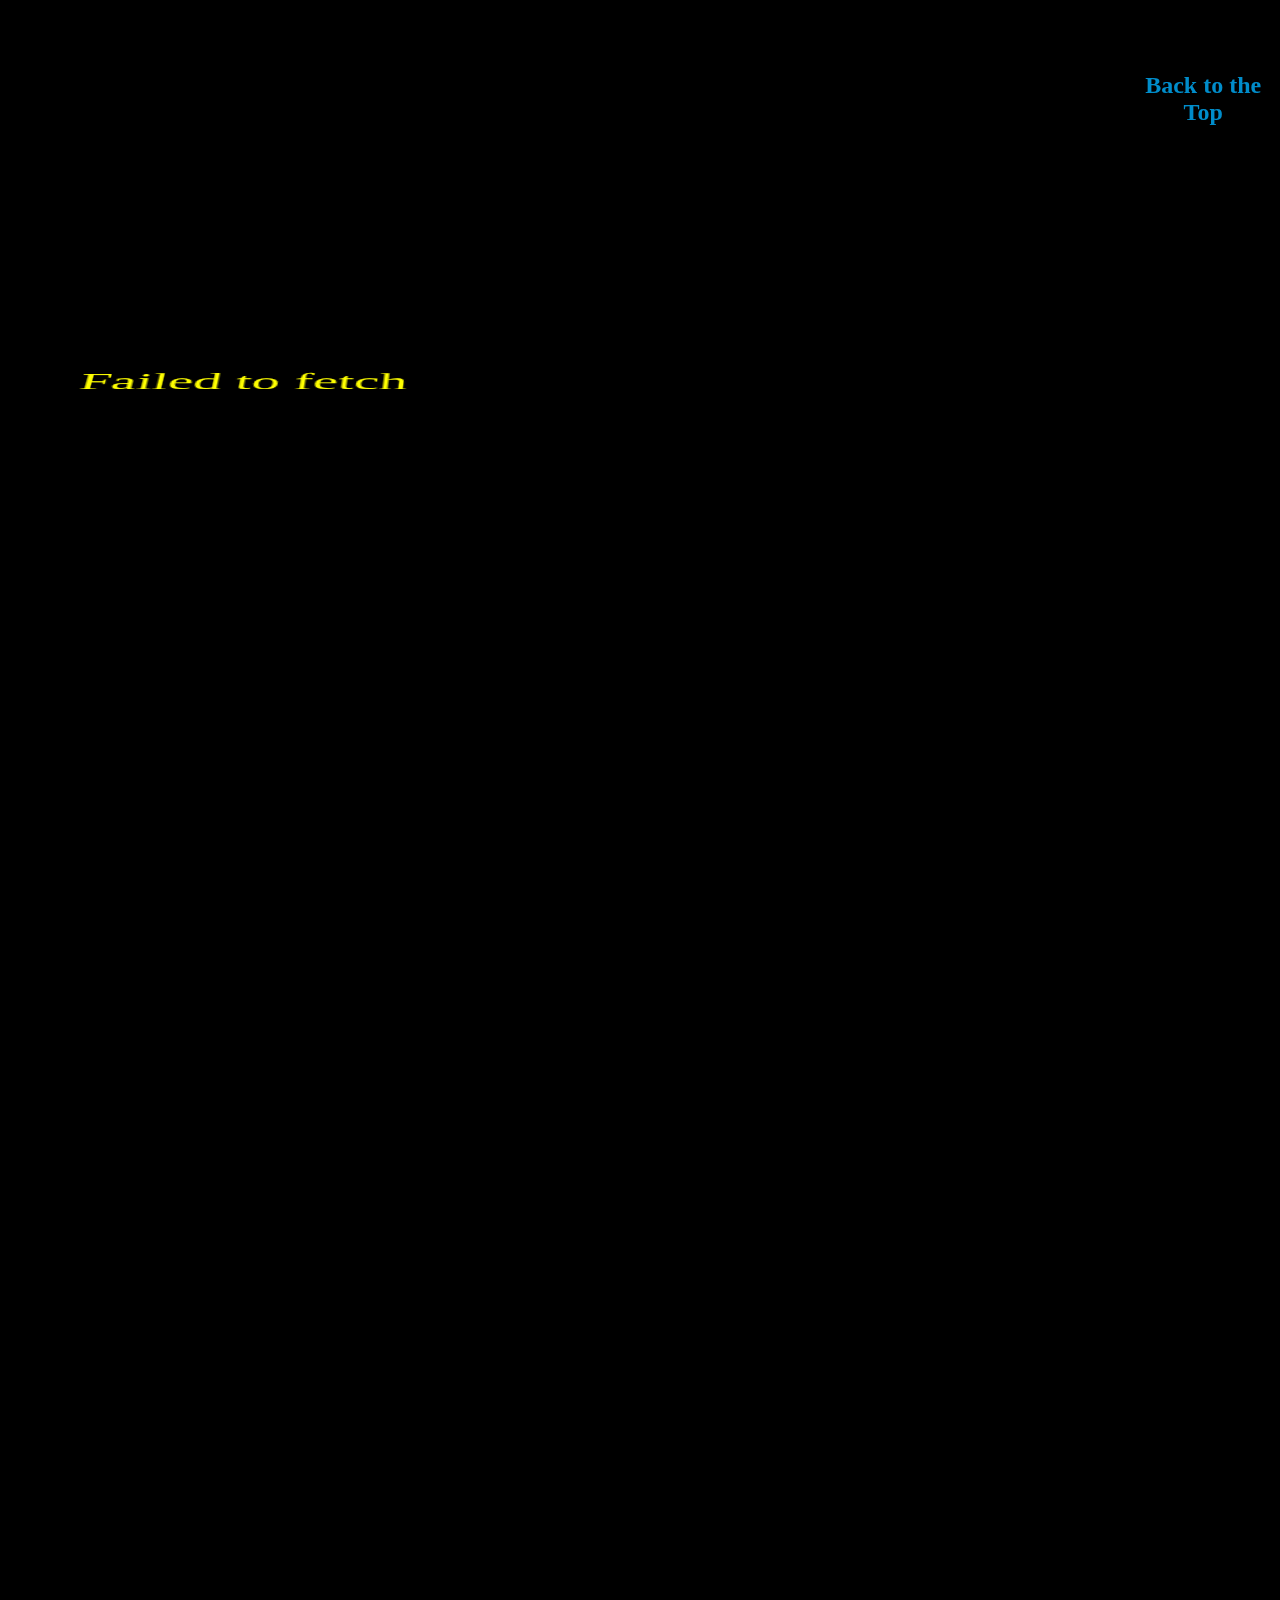
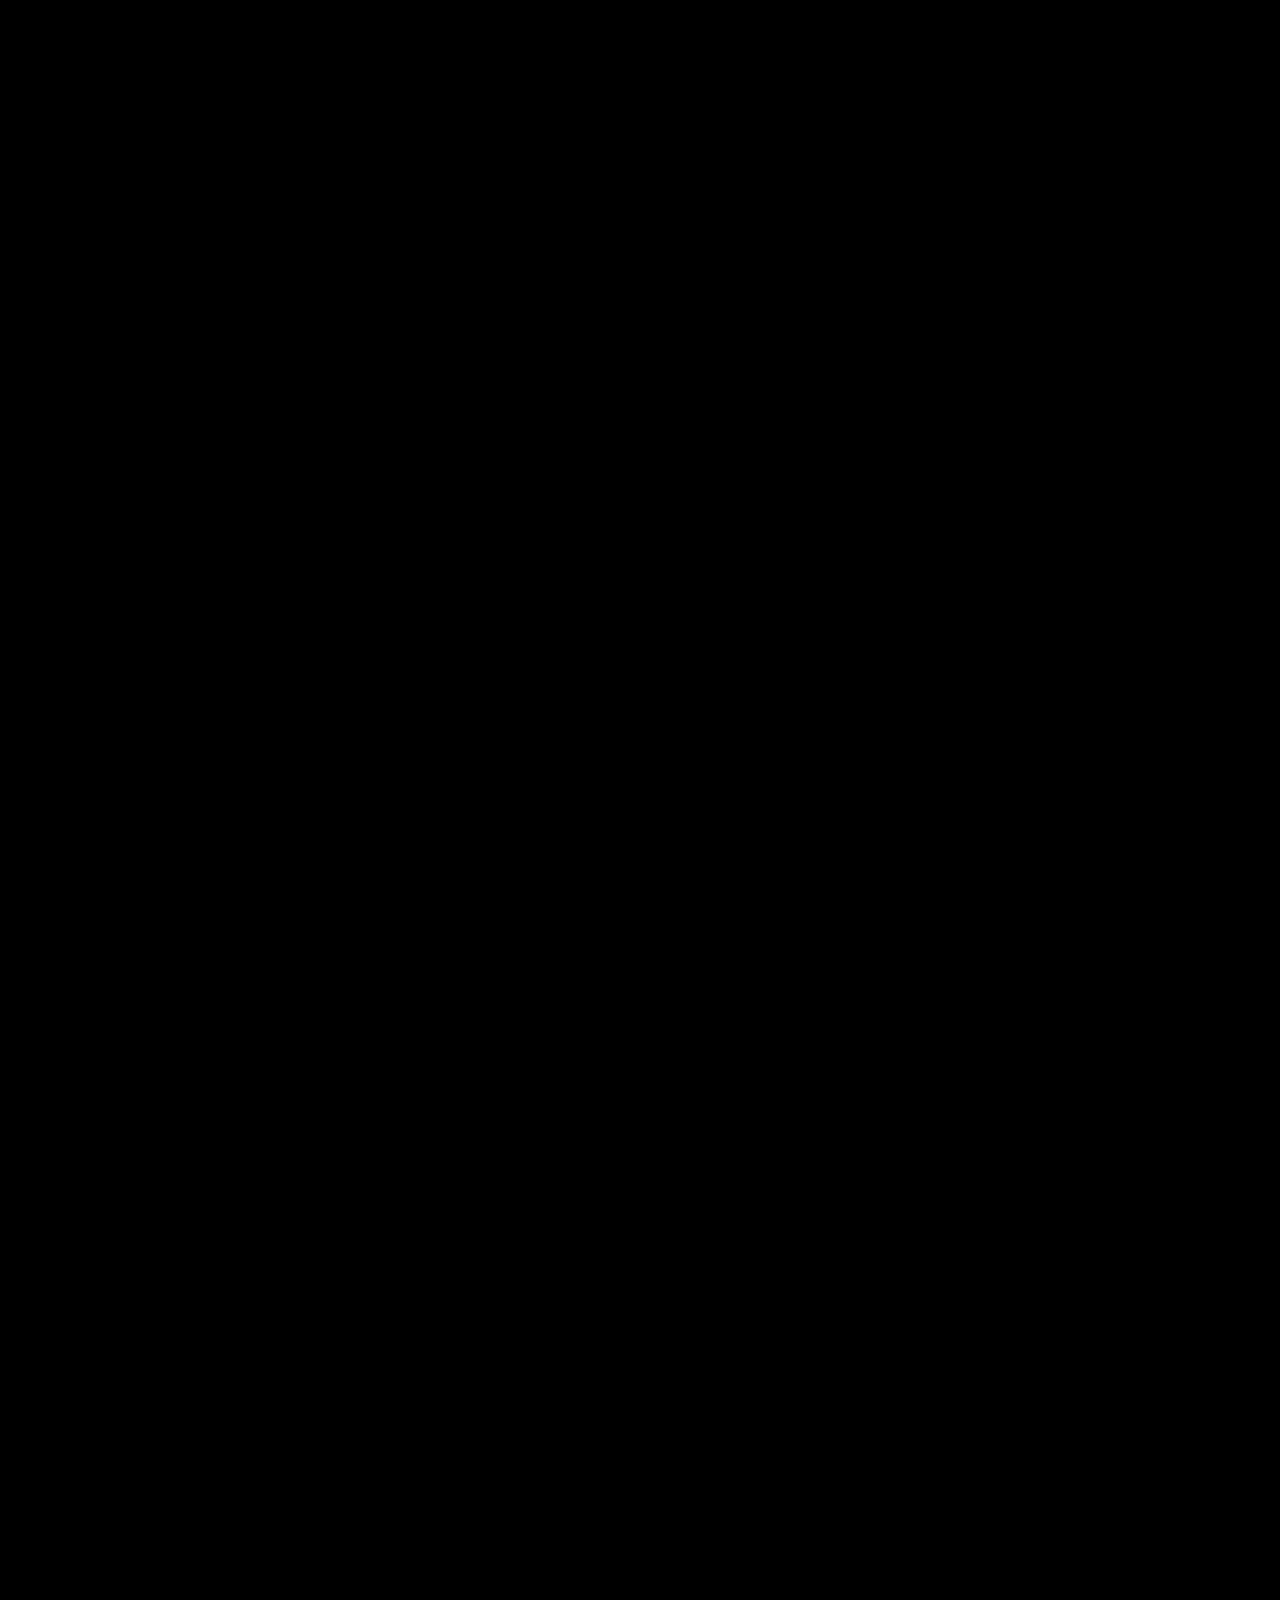
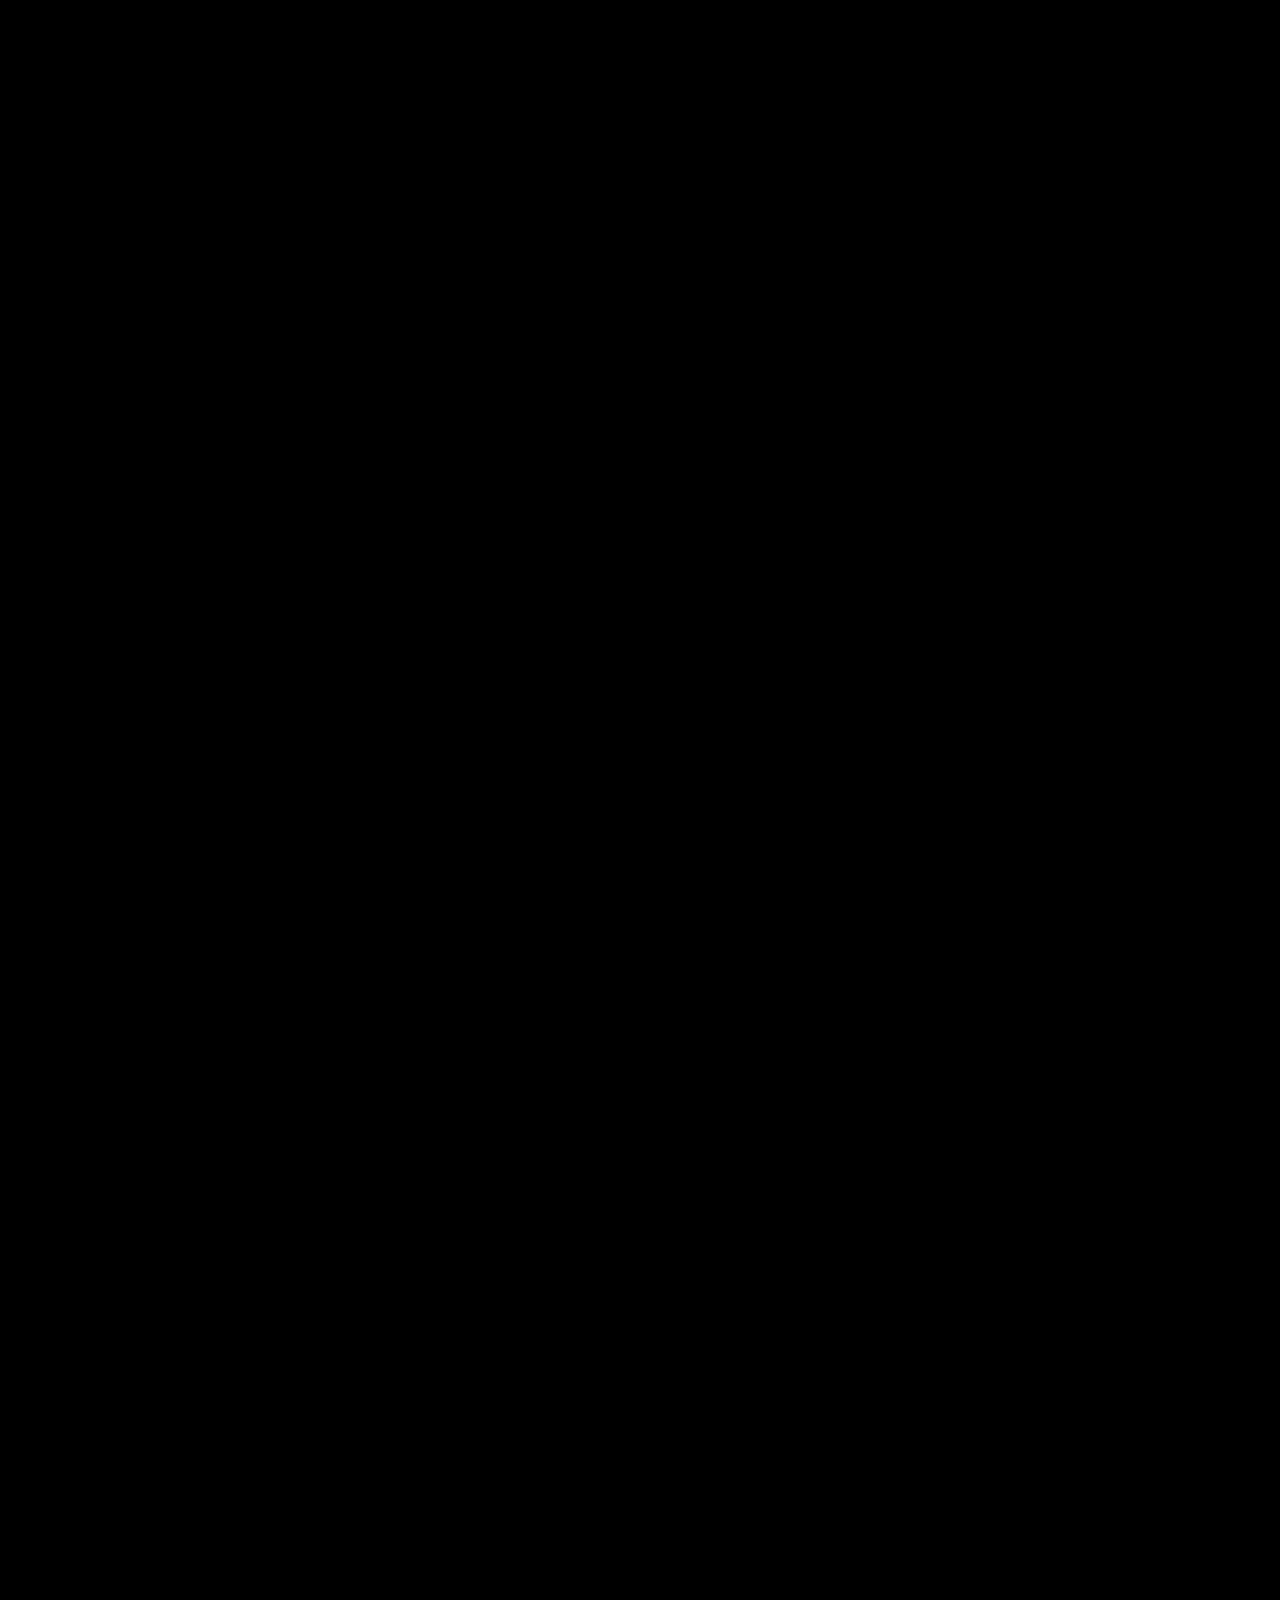
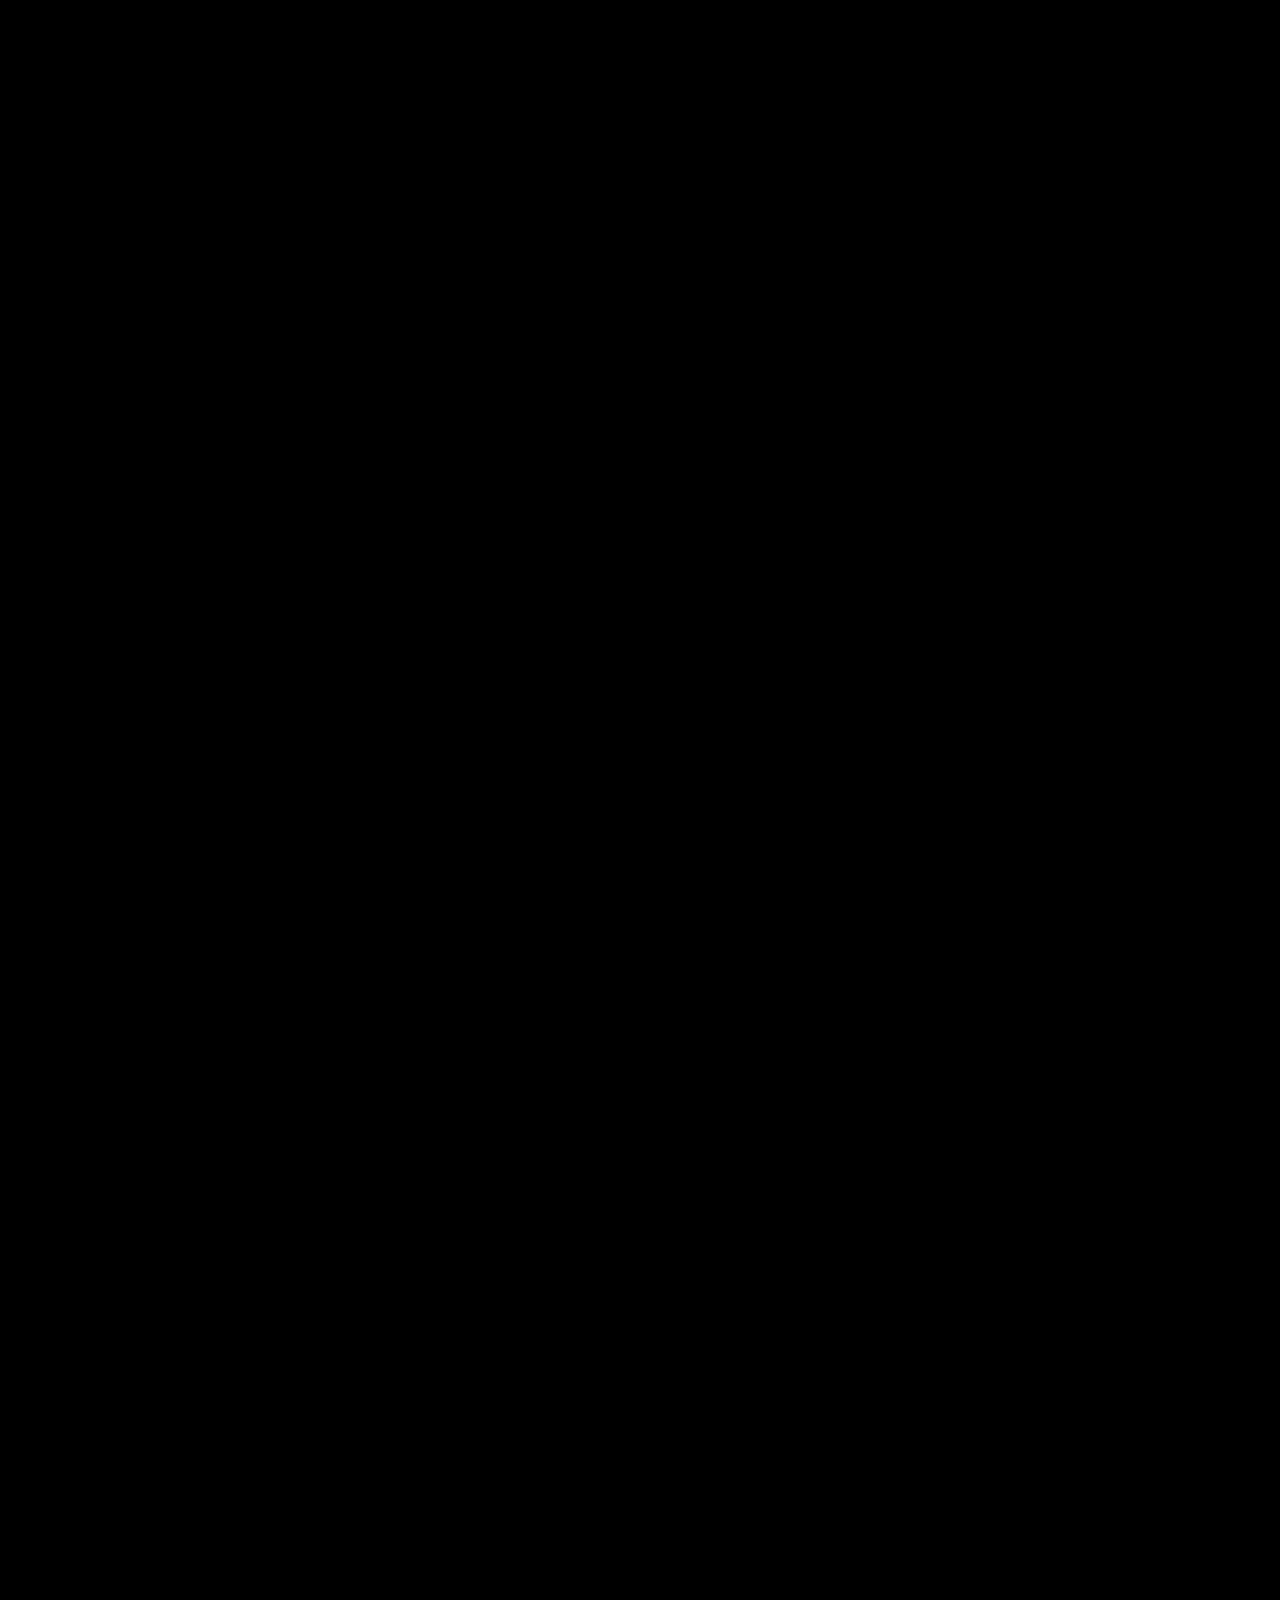
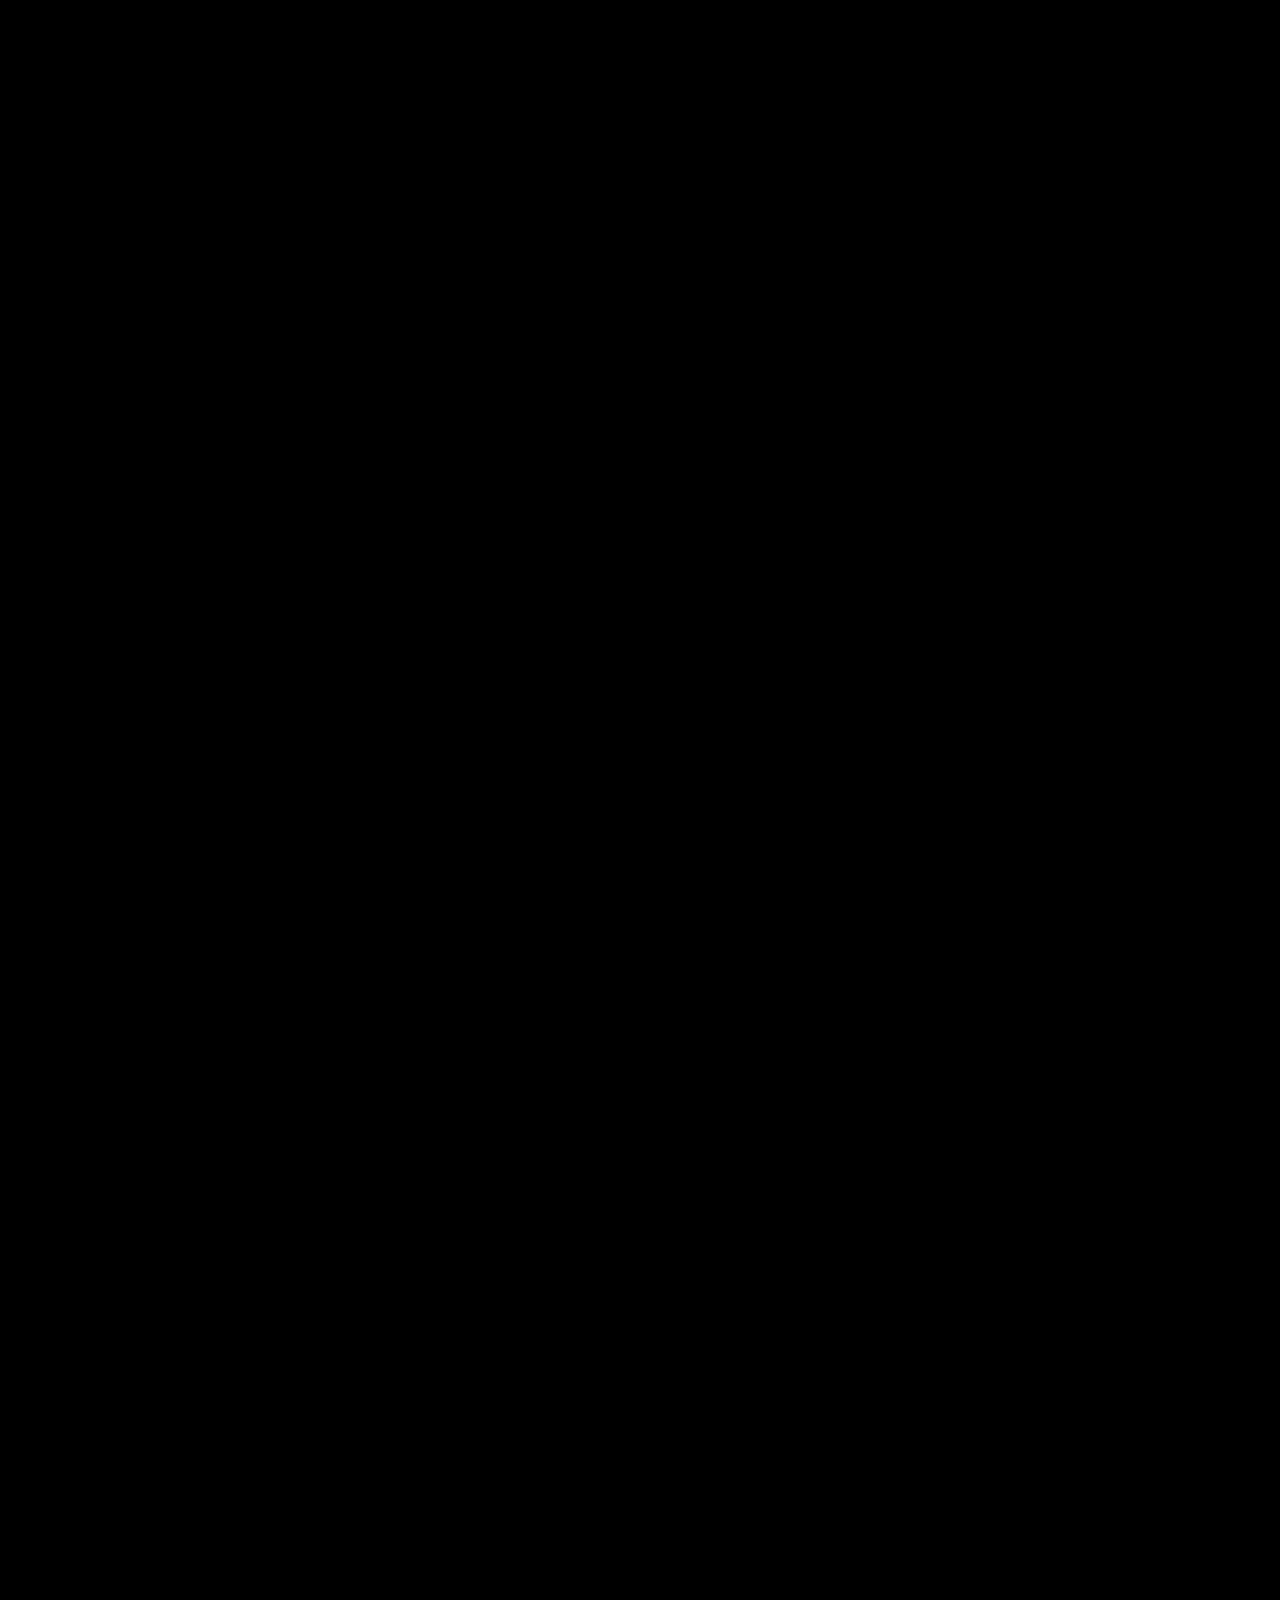
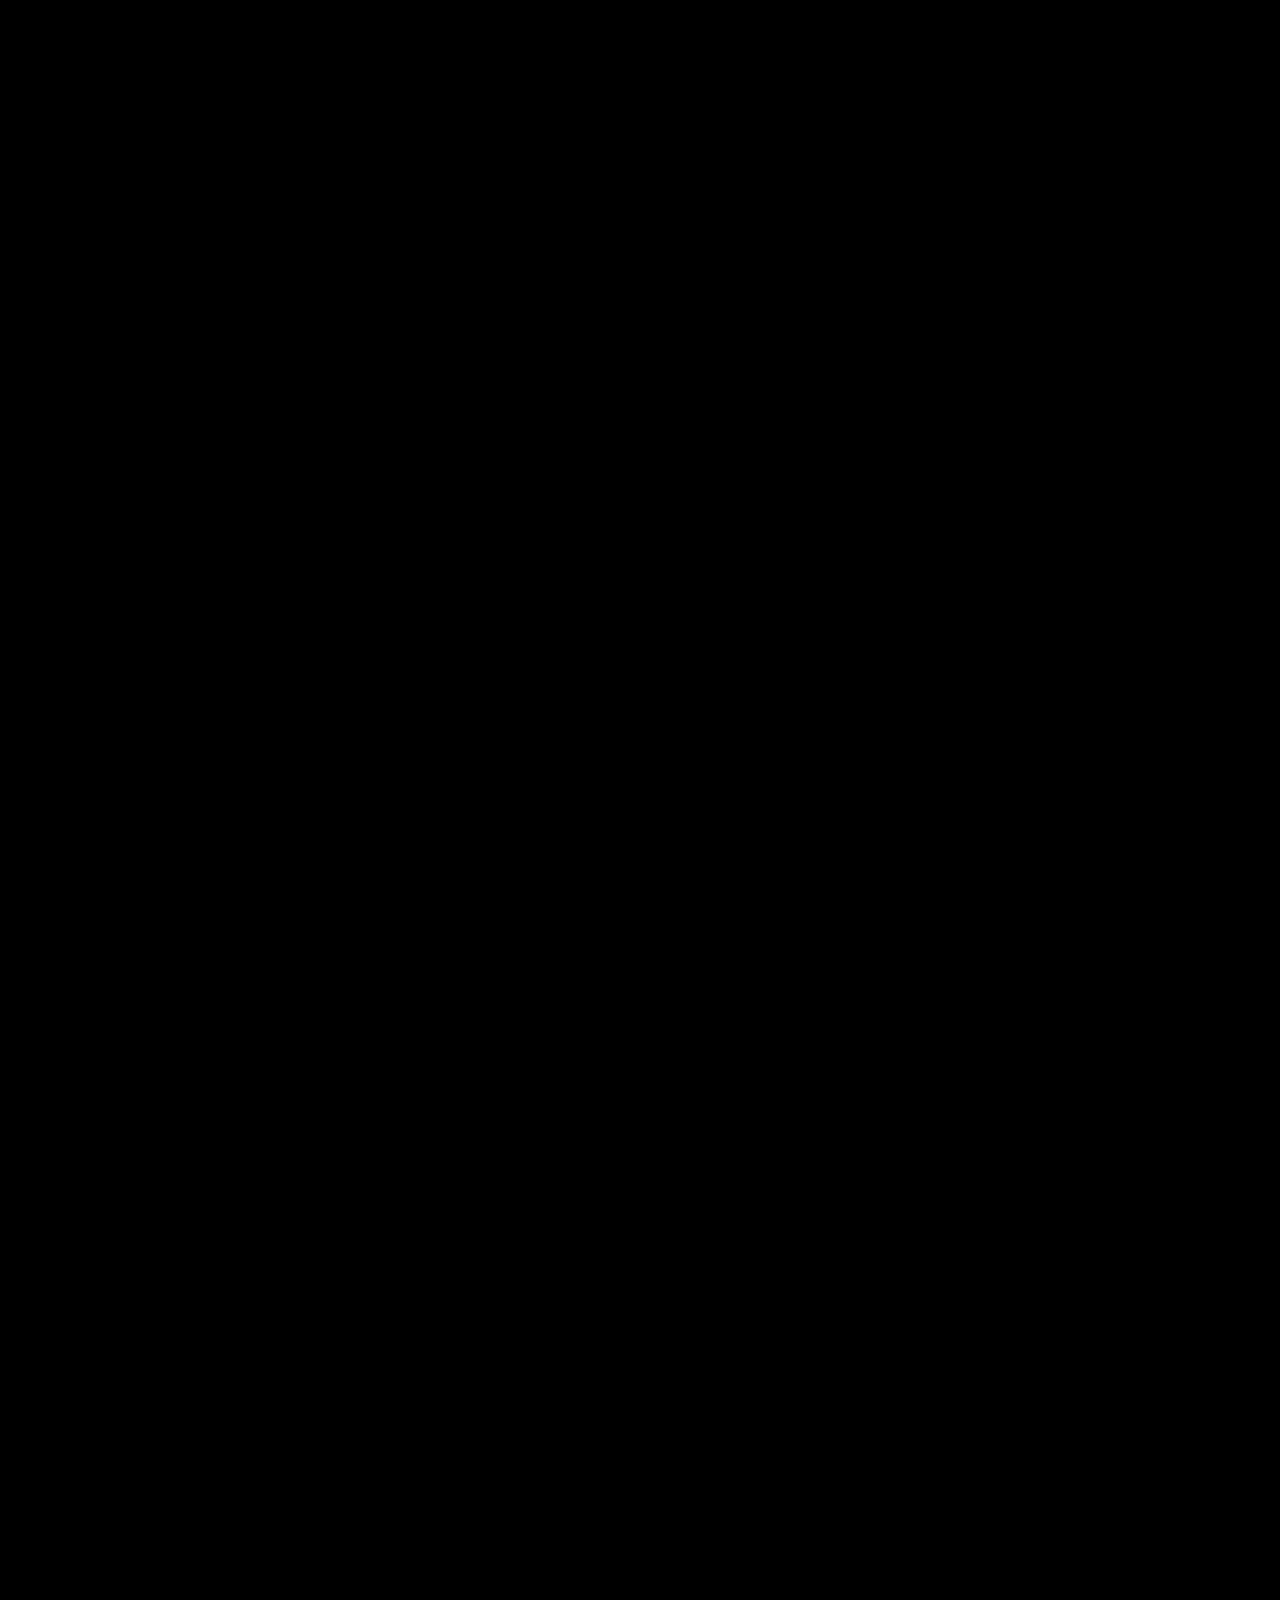
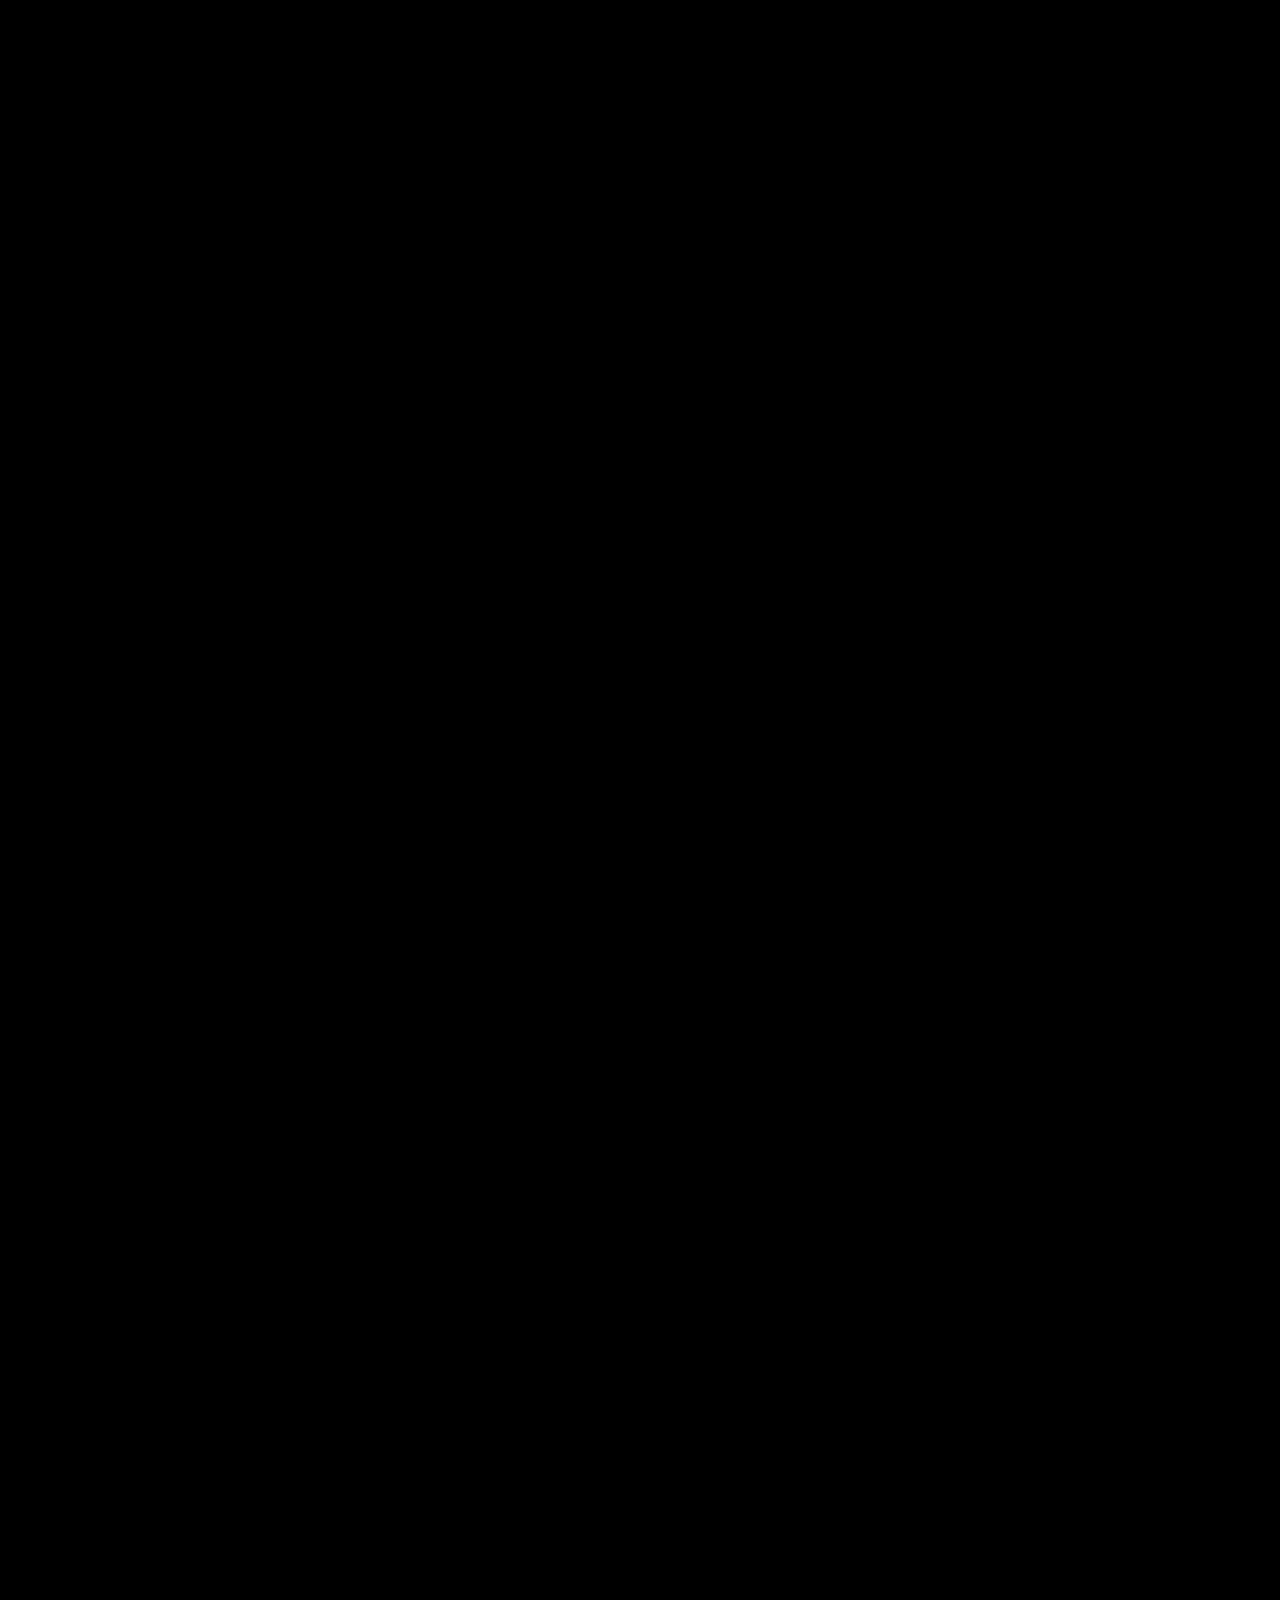
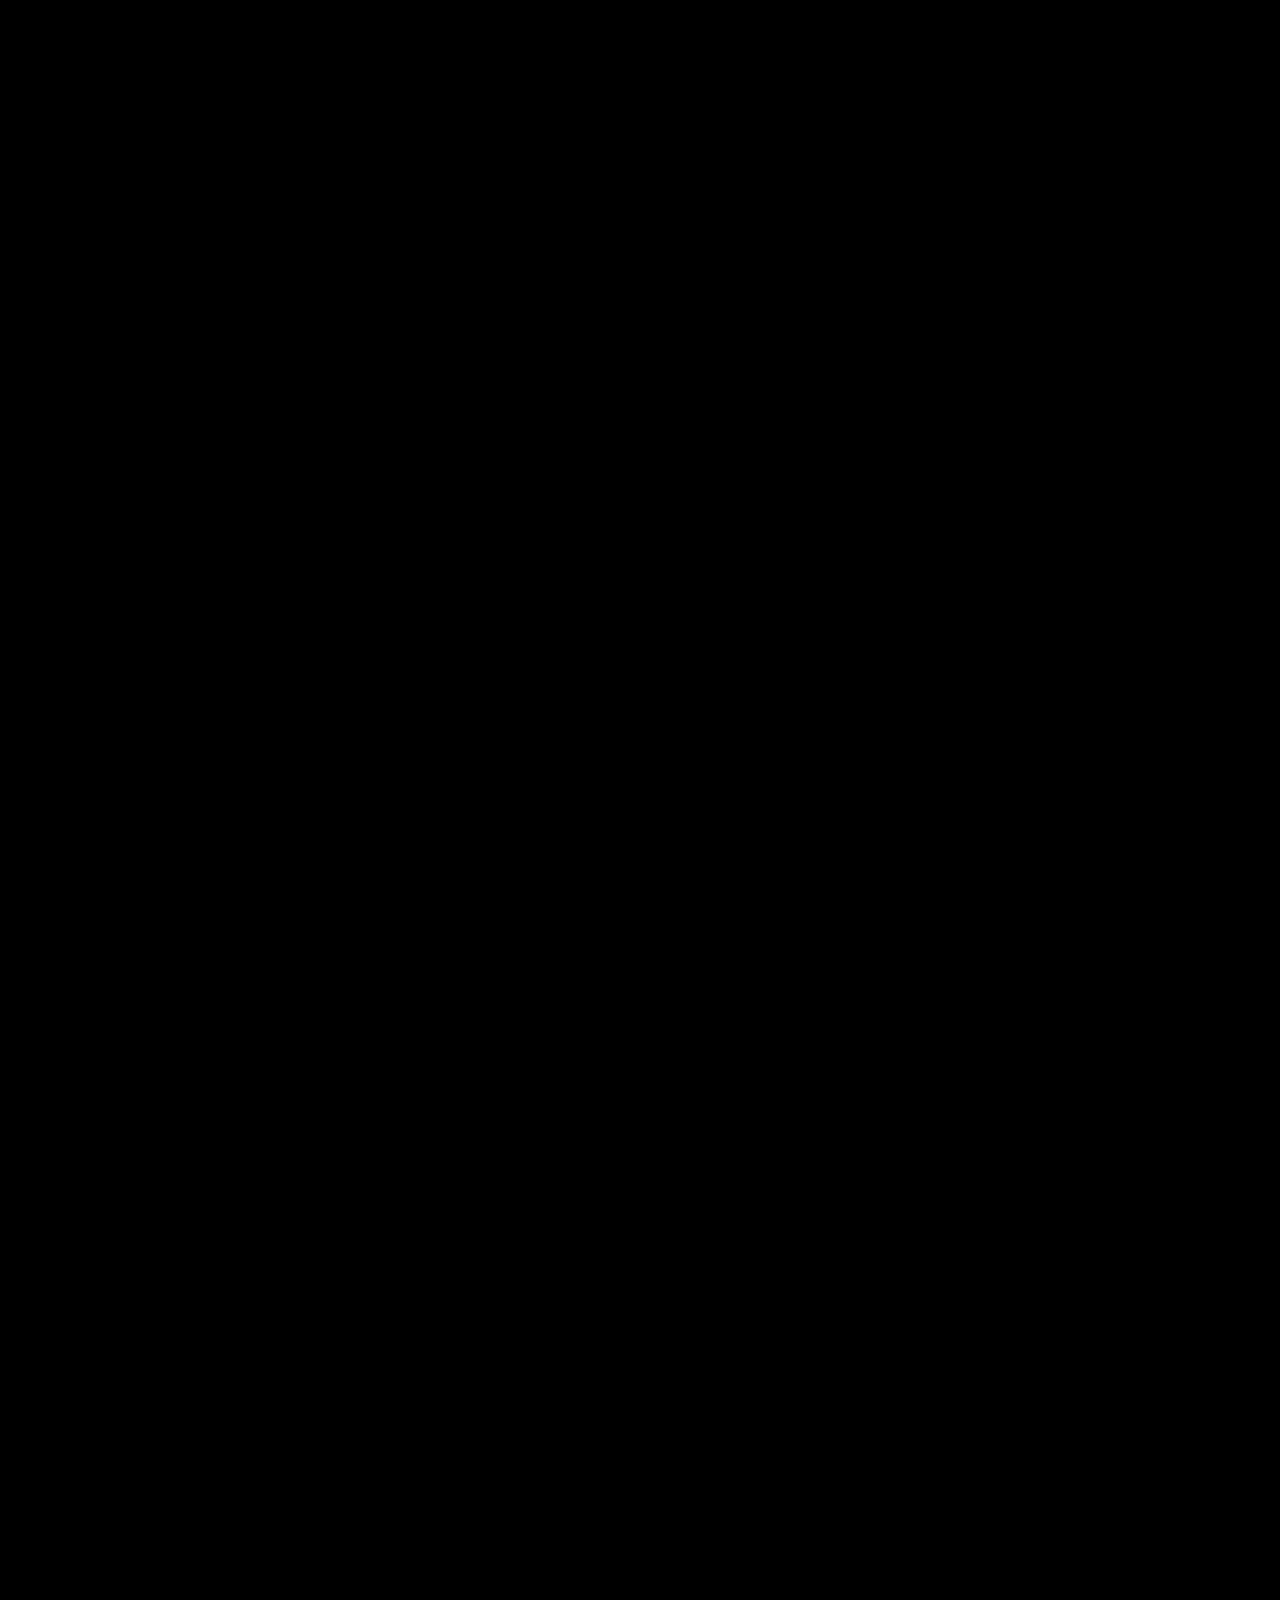
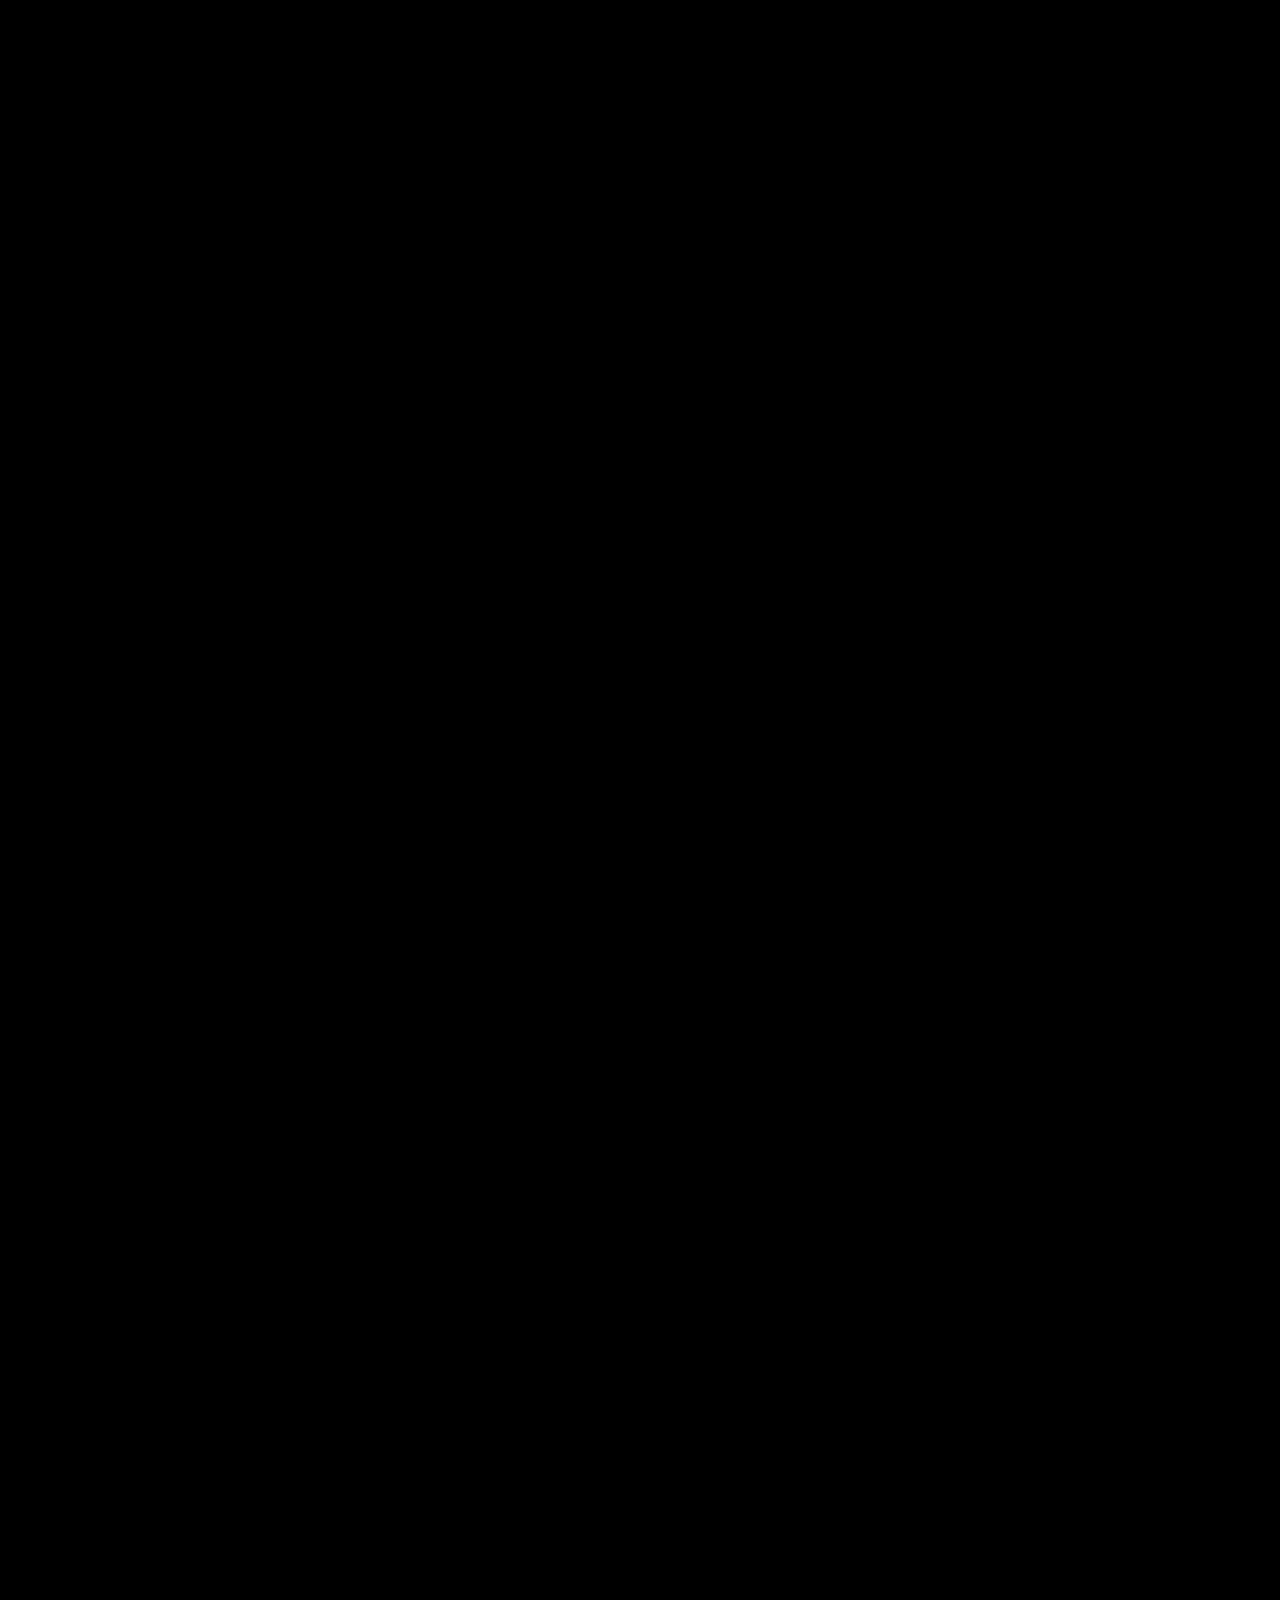
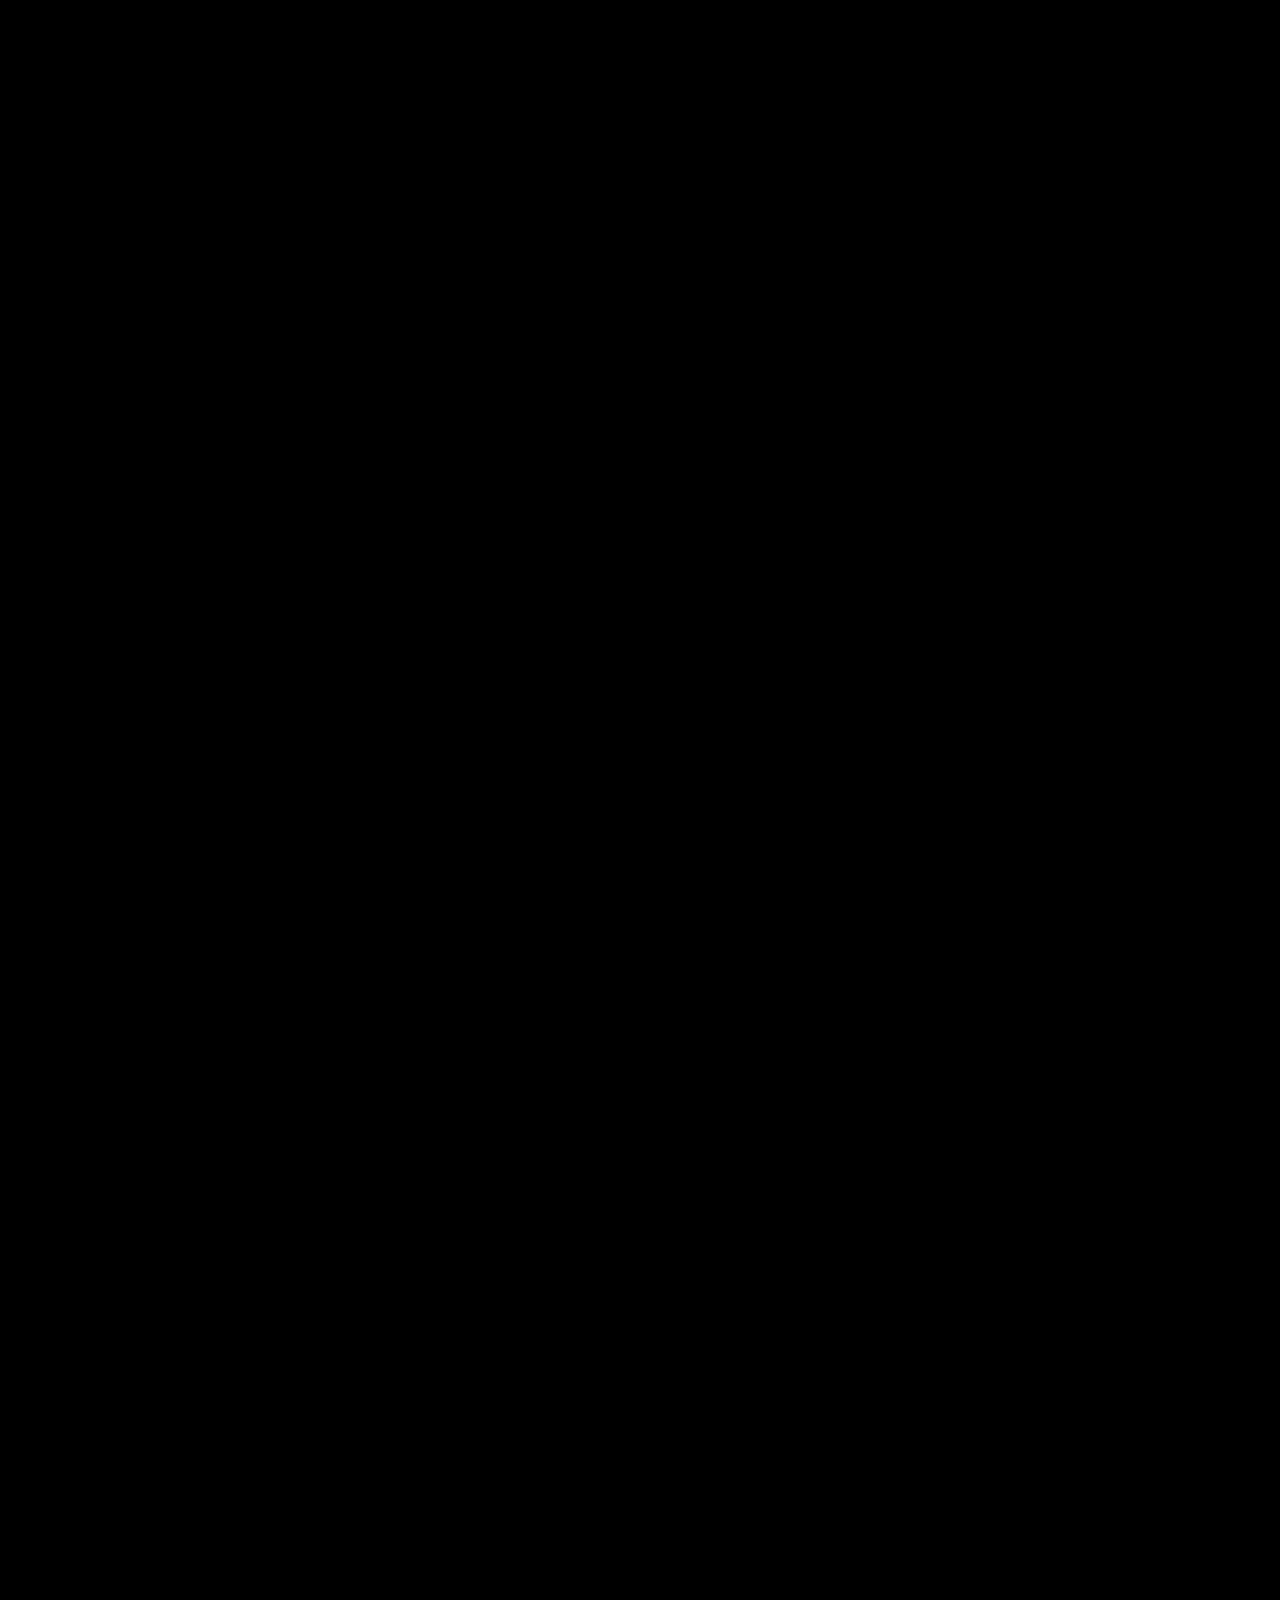
<file: index.html>
<!DOCTYPE html>
<html lang="en">
  <head>
    <meta charset="UTF-8" />
    <meta http-equiv="X-UA-Compatible" content="IE=edge" />
    <meta name="viewport" content="width=device-width, initial-scale=1.0" />
    <title>Pre-Work-SWAPI</title>
    <link rel="stylesheet" href="./style.css" />
  </head>
  <body>
    <div><a class="top" href="#">Back to the Top</a></div>
    <div id="wr" class="wrapper">
      <div id="s-t" class="scroll-text">
        <header>
          <h1>The Star Wars Repository</h1>
          <p>
            Data provided by: <a href="https://swapi.dev/">The Star Wars API</a>
          </p>
          <p>
            Welcome to the The Star Wars repository , here you will be able to
            navigate a find some information about Star War's films and
            Characters
          </p>
        </header>
        <main>
          <h2>MOVIES</h2>
          <div class="movList" id="movies-list"></div>
          <h2>CHARACTERS</h2>
          <div class="charList" id="characters-list"></div>
          <div class="movies" id="movies"></div>
          <div class="characters" id="characters"></div>
        </main>
      </div>
    </div>
    <script src="./index.js"></script>
  </body>
</html>
</file>
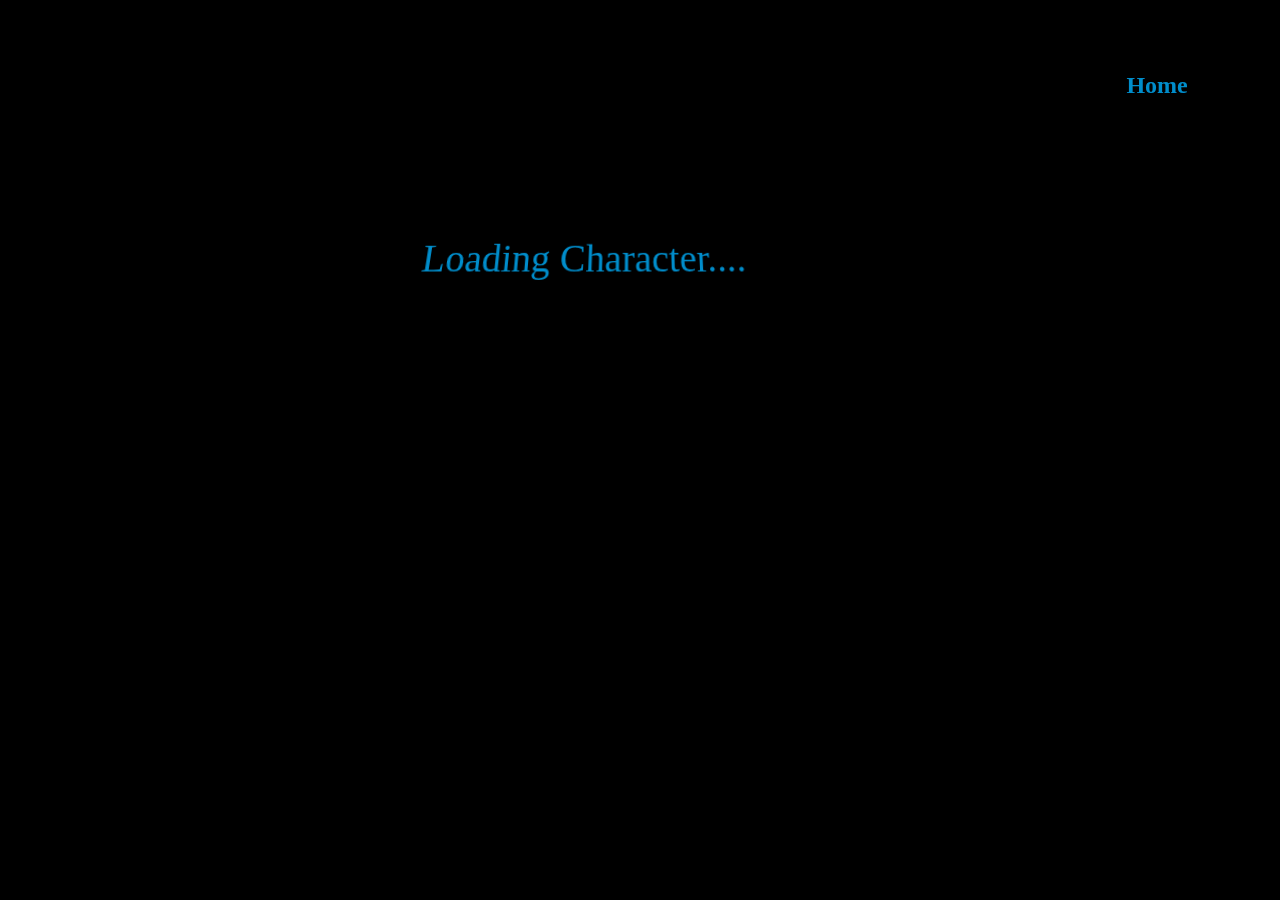
<file: character.html>
<!DOCTYPE html>
<html lang="en">
  <head>
    <meta charset="UTF-8" />
    <meta http-equiv="X-UA-Compatible" content="IE=edge" />
    <meta name="viewport" content="width=device-width, initial-scale=1.0" />
    <title>Pre-Work-SWAPI-Character</title>
    <link rel="stylesheet" href="./style.css" />
  </head>
  <body>
    <div><a class="top" href="./index.html">Home</a></div>
    <div id="wr-ch" class="wrapper wrchar">
      <div id="s-t-ch" class="scroll-text charPag">Loading Character....</div>
    </div>
    <script src="./character.js"></script>
  </body>
</html>
</file>
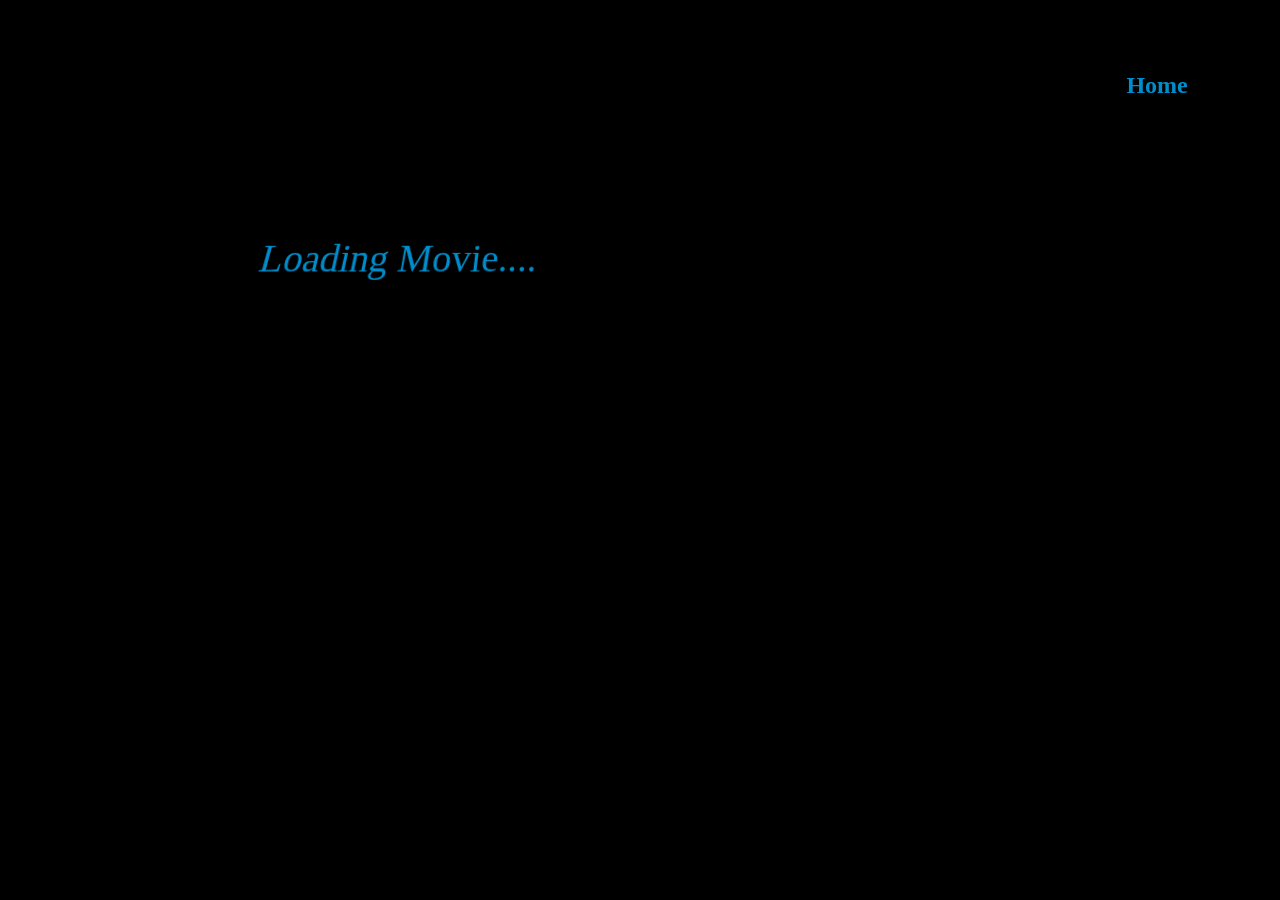
<file: movie.html>
<!DOCTYPE html>
<html lang="en">
  <head>
    <meta charset="UTF-8" />
    <meta http-equiv="X-UA-Compatible" content="IE=edge" />
    <meta name="viewport" content="width=device-width, initial-scale=1.0" />
    <title>Pre-Work-SWAPI-Movie</title>
    <link rel="stylesheet" href="./style.css" />
  </head>
  <body>
    <div><a class="top" href="./index.html">Home</a></div>
    <div id="wr-m" class="wrapper wrmov">
      <div id="s-t-m" class="scroll-text movPag">Loading Movie....</div>
    </div>
    <script src="./movie.js"></script>
  </body>
</html>
</file>
<file: style.css>
*{
    color: yellow;
    text-align: center;
}
body{
    background-color: black;
    background-image: url('http://wallpapercave.com/wp/0aQrzLN.jpg');
    background-attachment: fixed;
    position: relative;
    max-height: 70224px;
}
.wrapper{
    display: flex;
    height: 100%;
    width: 60%;
    margin: 0 auto;
    perspective: 3050px;
    transform: translateY(-34800px) rotateX(60deg);
}


.scroll-text{
    height: 70100px;
    font-size: 3vw;
    text-align: justify center;
    position: relative;
    transform: translateZ(23500px) translateY(27000px)  rotateX(40deg);
}

.charOfList, .movOfList, .charOfMov, .filmsOfChar{
    padding: 15px;
}

.description, header p{
    text-align: justify;
}

a{
    text-decoration: none;
}

a:hover{
    color: #008DCB;
}

.top{
    position: fixed;
    margin: 5% 0 0 38%;
    color: #008DCB;
    font-size: 1.5em;
    font-weight: bold;
    z-index: 1;
}

.top:hover{
color: yellow;
}

.character{
    text-align: center;
}

.movPag, .charPag{
    color: #008DCB;
    margin-top: 30%;
}

header, .movList, .charList, .movies, .characters, .movie-characters, .films-character, .description, .by{
    padding-bottom: 150px;
}

.movie, .character{
    padding: 300px 0;
}

.wrmov, .wrchar{
    perspective: 450px;
    transform: translateY(0px) rotateX(0deg);
    
}

.movPag{
    height: fit-content;
    font-size: 3vw;
    text-align: justify center;
    position: relative;
    transform: translateZ(0)   rotateX(20deg);
    animation: scroll 30s linear forwards;
}

/* .movPag{
    animation-play-state:paused;
} */


@keyframes scroll{
    from {top:-200px; transform: translateZ(0)   rotateX(10deg);}
    to {top: -1950px; transform: translateZ(-200px)  rotateX(11deg);}
}

.ep123{
    height: fit-content;
    font-size: 3vw;
    text-align: justify center;
    position: relative;
    transform: translateZ(1000)   rotateX(20deg);
    animation: sscroll 40s linear forwards;
}

@keyframes sscroll{
    from {top:-200px; transform: translateZ(0)   rotateX(8deg);}
    to {top: -2300px; transform: translateZ(-200px)  rotateX(9deg);}
}

.charPag{
    height: fit-content;
    font-size: 3vw;
    text-align: justify center;
    position: relative;
    transform: translate3d(50%,0,0)   rotateX(20deg);
    animation: roll 5s linear forwards;
}

@keyframes roll{
    from {top:200px; transform: translate3d(50%,0,0)   rotateX(20deg);}
    to {top: -800px; transform: translate3d(50%,0,-200px)  rotateX(21deg);}
}

.scroll-text:hover, .ep123:hover{
    animation-play-state:paused;
    cursor:grabbing ;
}
</file>
